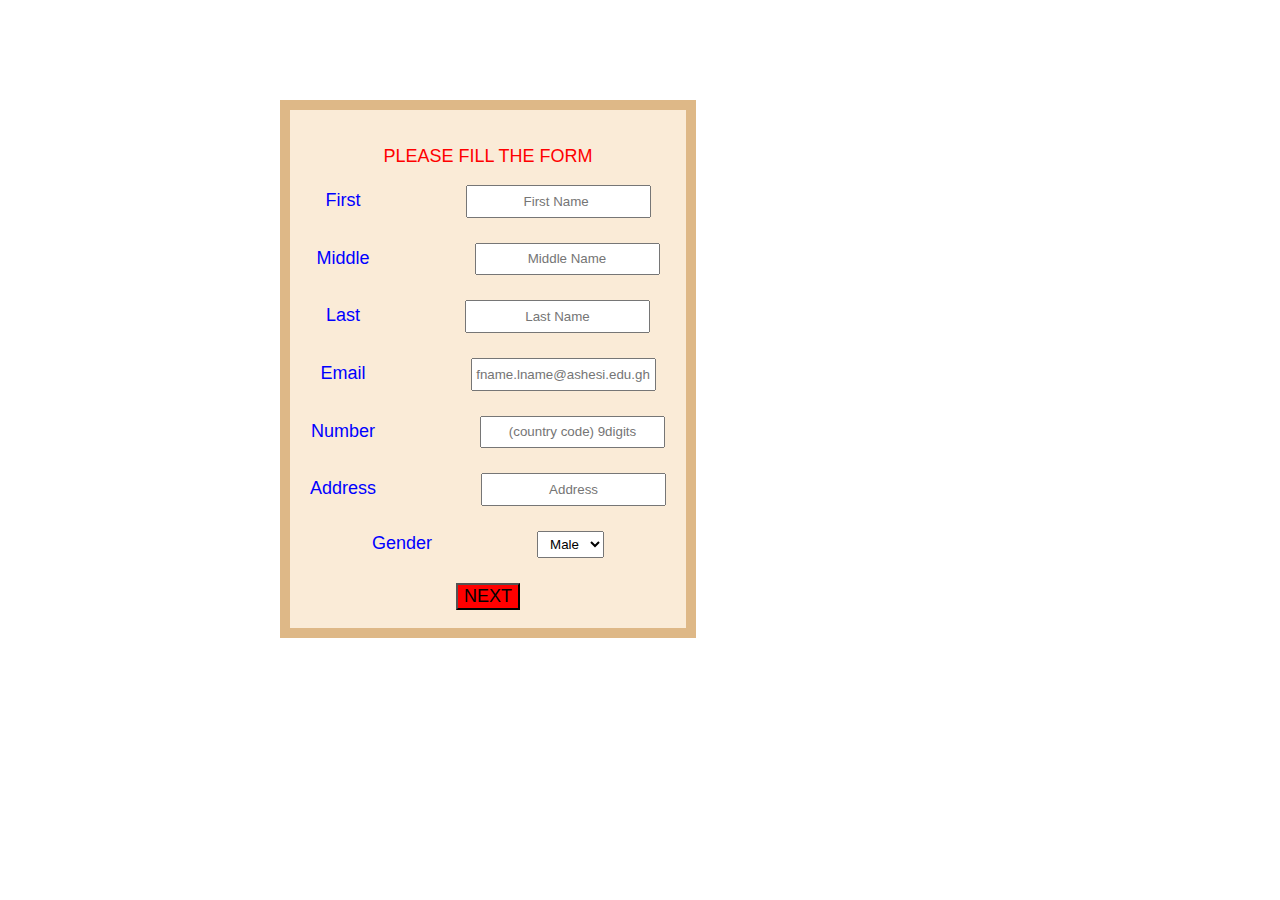
<file: index.html>
<!DOCTYPE html>
<html lang="en">
<head>
    <meta charset="UTF-8">
    <meta name="viewport" content="width=device-width, initial-scale=1.0">
    <title>CV FORM</title>
    <link rel="stylesheet" href="style.css" >
</head>

<body>
    <form action="cv.html" id= "form" class="formContainer" onsubmit = "return(FormValidation());">
        <p style="text-align: center; color:red;">PLEASE FILL THE FORM</p>
        <div class="inputdata">
            <label for="first">First</label>
            <input class="leftinput" type="text" id="first" name="f_name"  placeholder="First Name " >
            <div class="errors" id="ferror"></div>
        </div>
        <div class="inputdata">
            <label for="middle">Middle</label>
            <input class="leftinput" type="text" id="middle" name="m_name"  placeholder="Middle Name">
            <div class="errors" id="merror"></div>
        </div>
            <div class="inputdata">
                <label for="last">Last</label>
                <input class="leftinput" type="text" id="last" name="l_name" placeholder="Last Name">
                <div class="errors" id="lerror"></div>
        </div>

    </div>
    <div class="inputdata">
        <label for="email">Email</label>
        <input class="leftinput" type="email" id="email" name="email"  placeholder="fname.lname@ashesi.edu.gh">
        <div class="errors" id="emerror"></div>
        </div>

        <div class="inputdata" >
            <label for="number">Number</label>
            <input class="leftinput" type="text" id="number" name="num" placeholder="(country code) 9digits">
            <div class="errors" id="numerror"></div>
        </div>

             <div class="inputdata" >
                <label for="address">Address</label>
                <input class="leftinput" type="text" id="address" name="Addres" placeholder="Address">
                <div class="errors" id="aderror"></div>
             </div>

        <div class="inputdata">
          <label for="gender">Gender</label>
          <select class="leftinput" name="gender" id="gender">
            <option value="Male">Male</option>
            <option value="Female">Female</option>
          </select>
          <div class="errors" id="gerror"></div>
        </div>


    <div >
        <button class="buttons" type="submit" onclick="storedata()">NEXT</button>
      </div>
    </form>
    
</body>
<script src="index.js"></script>
</html>
</file>
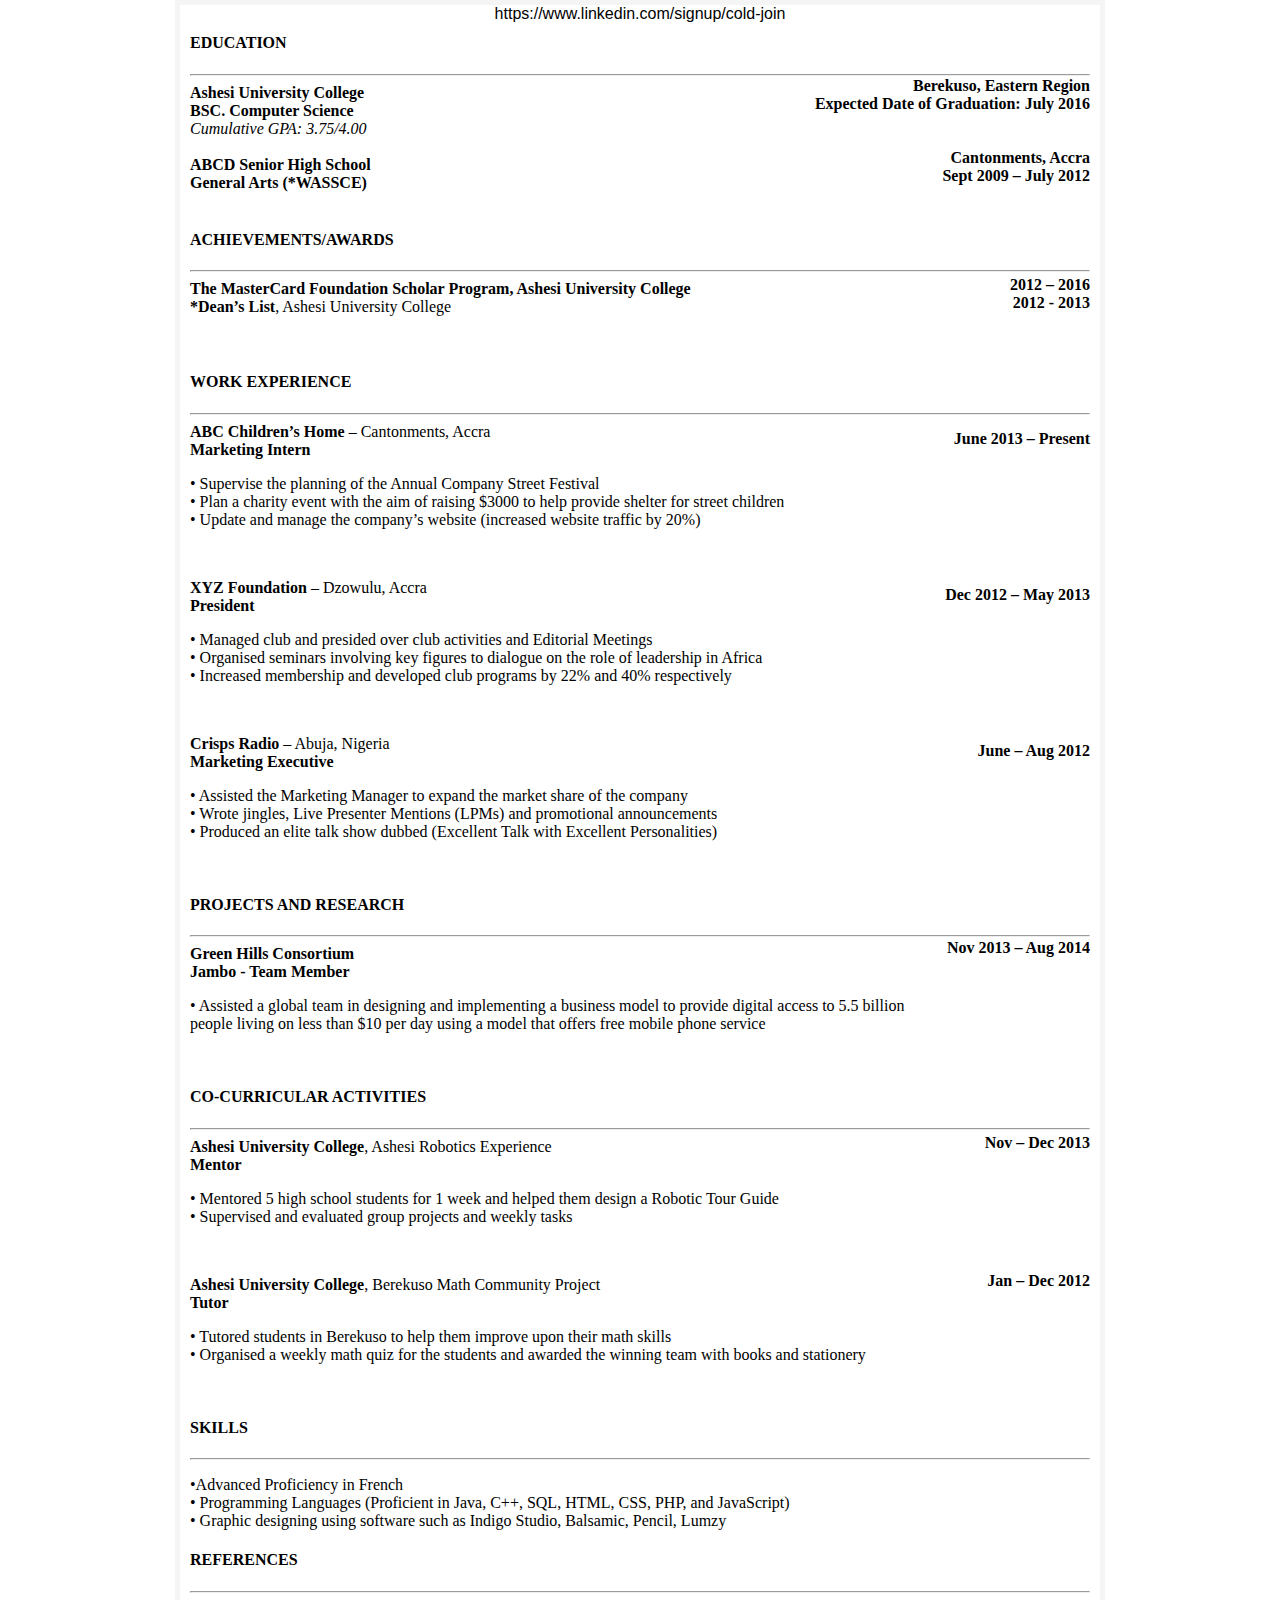
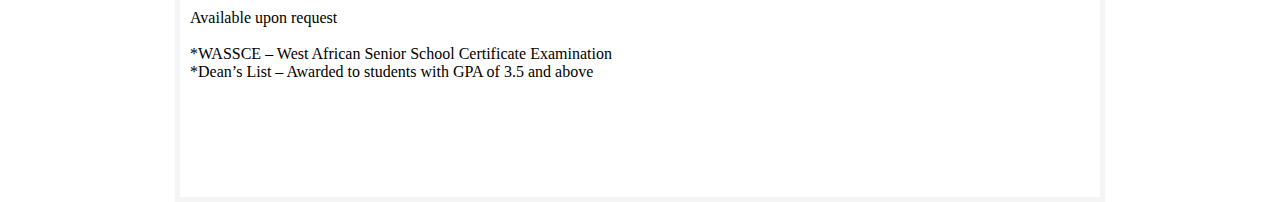
<file: cv.html>
<!DOCTYPE html>
<html lang="en">
<head>
    <meta charset="UTF-8">
    <meta name="viewport" content="width=device-width, initial-scale=1.0">
    <title>Ashesi CV</title>
    <link rel="stylesheet" href="style.css" >
</head>
<body style="border: 5px solid whitesmoke;">
    <div class="profile" >
        <h1 id="fname1" style="margin: 0px;">NAME</h1>
        <h4 id="address1" style="margin: 0px;font-weight:lighter" >Postal Address</h4>
        <h4 id="number1" style="margin: 0px; font-weight:lighter" >Phone Number</h4>
        <h4 id="email1" style="margin: 0px; font-weight:lighter" >Email</h4>
        <h4 id="gender1" style="margin: 0px; font-weight:lighter" >Gender</h4>
        <h4 id="linkedin1" style="margin: 0px;font-weight:lighter">https://www.linkedin.com/signup/cold-join</h4>
    </div>

    <div>
        <h4 > EDUCATION</h4>
        <hr>

        <div class="Educationbox" >
            <div >
                <strong >Ashesi University College</strong><br>
                <strong>BSC. Computer Science</strong><br>
                <em>Cumulative GPA: 3.75/4.00</em><br><br>
                <strong>ABCD Senior High School</strong><br>
                <strong>General Arts (*WASSCE)</strong><br>
            </div>
        
            <div class="left1">
                <strong>Berekuso, Eastern Region</strong><br>
                <strong>Expected Date of Graduation: July 2016</strong><br><br><br>
                <strong>Cantonments, Accra</strong><br>
                <strong>Sept 2009 – July 2012</strong>
            </div>
        </div>

        
        <div class="box">
            <h4 > ACHIEVEMENTS/AWARDS</h4>
            <hr>
            <div >
                <strong>The MasterCard Foundation Scholar Program, Ashesi University College </strong><br>
                <strong>*Dean’s List</strong>, Ashesi University College<br>
            </div>
        
            <div class="left2">
                <strong>2012 – 2016 </strong><br>
                <strong>2012 - 2013</strong>
            </div>
        </div>

        <div class="box">
            <h4> WORK EXPERIENCE </h4>
            <hr>
            <div >
                <strong>ABC Children’s Home</strong> – Cantonments, Accra <br>
                <strong>Marketing Intern</strong><br>
                <p>
                    • Supervise the planning of the Annual Company Street Festival<br>
                    • Plan a charity event with the aim of raising $3000 to help provide shelter for street children<br>
                    • Update and manage the company’s website (increased website traffic by 20%) <br>
                </p>

                <p style=" text-align: right;position: relative;bottom: 115px;">
                    <strong>June 2013 – Present </strong><br>
                </p>

                <strong>XYZ Foundation</strong> – Dzowulu, Accra <br>
                <strong>President</strong><br>
                <p>
                    • Managed club and presided over club activities and Editorial Meetings<br>
                    • Organised seminars involving key figures to dialogue on the role of leadership in Africa<br>
                    • Increased membership and developed club programs by 22% and 40% respectively  <br>
                </p>
                
                <p style=" text-align: right;position: relative;bottom: 115px;">
                    <strong>Dec 2012 – May 2013 </strong><br>
                </p>
                
                <strong>Crisps Radio</strong> – Abuja, Nigeria <br>
                <strong>Marketing Executive </strong><br>
                <p>
                    • Assisted the Marketing Manager to expand the market share of the company<br>
                    • Wrote jingles, Live Presenter Mentions (LPMs) and promotional announcements<br>
                    • Produced an elite talk show dubbed (Excellent Talk with Excellent Personalities) <br>
                </p>

                <p style=" text-align: right;position: relative;bottom: 115px;">
                    <strong>June – Aug 2012 </strong>
                </p>
            </div>

        </div>


        <div class="box" >
            <h4> PROJECTS AND RESEARCH </h4>
            <hr>
            <div >
                <strong>Green Hills Consortium </strong><br>
                <strong>Jambo - Team Member </strong><br>
                <p>
                    • Assisted a global team in designing and implementing a business model to provide digital access to 5.5 billion<br>
                        people living on less than $10 per day using a model that offers free mobile phone service
                </p>

                <p style=" text-align: right;position: relative;bottom: 110px;">
                    <strong>Nov 2013 – Aug 2014 </strong>
                </p>
            </div>
 
        </div>


        <div class="box">
        <h4> CO-CURRICULAR ACTIVITIES  </h4>
        <hr>
        
            <div >
                <strong>Ashesi University College</strong>, Ashesi Robotics Experience <br>
                <strong>Mentor </strong><br>
                <p>
                    • Mentored 5 high school students for 1 week and helped them design a Robotic Tour Guide<br>
                    • Supervised and evaluated group projects and weekly tasks<br>
                </p>

                <p style=" text-align: right;position: relative;bottom: 108px;">
                    <strong>Nov – Dec 2013 </strong>
                </p>

                <strong>Ashesi University College</strong>, Berekuso Math Community Project  <br>
                <strong>Tutor  </strong><br>
                <p>
                    • Tutored students in Berekuso to help them improve upon their math skills<br>
                    • Organised a weekly math quiz for the students and awarded the winning team with books and stationery <br>
                </p>

                <p style=" text-align: right;position: relative;bottom: 108px;">
                    <strong>Jan – Dec 2012  </strong>
                </p>
            </div>

        </div>


        <div class="box">
            <h4> SKILLS  </h4>
            <hr>
            <p> 
                •Advanced Proficiency in French<br>
                • Programming Languages (Proficient in Java, C++, SQL, HTML, CSS, PHP, and JavaScript)<br>
                • Graphic designing using software such as Indigo Studio, Balsamic, Pencil, Lumzy<br>
            </p>
        </div>

        <div class="box">
            <h4> REFERENCES   </h4>
            <hr>
            <p> 
                Available upon request<br><br>
                *WASSCE – West African Senior School Certificate Examination<br>
                *Dean’s List – Awarded to students with GPA of 3.5 and above
            </p>
        </div>
    </div>
    <script src="index.js"></script>
</body>
</html>
</file>
<file: style.css>
body {
	padding: 10px;
	margin:auto;
    max-width: 900px;
}

.box {
    position: relative; 
    top: -90px;
}

.profile {
    margin: -10px;
    text-align: center;
    font-family: Verdana, Geneva, Tahoma, sans-serif;
}

.left1 {
    text-align: right;
    position: relative;
    bottom: 115px;
}

.left2 {
    text-align: right;
    position: relative;
    bottom: 40px;
}

.formContainer {
    color:blue;
    font-size: large;
    font-family: 'Franklin Gothic Medium', 'Arial Narrow', Arial, sans-serif;
	margin:auto;
    text-align: center;
    width: 40%;
    border: 10px solid burlywood;
    margin: 10%;
    padding: 2%;
    background-color: antiquewhite;
}


.inputdata {
    padding-bottom: 25px;
}

.leftinput {
    margin-left: 100px;
    width: 80; 
    height: 2em;
    text-align: center;    

}

.buttons {
    background-color:red;
     color: black; 
     font-size: large;
}

.errors {
    color: red;
    font-size: small;
    font-weight:lighter;
    margin-left: 140px;

}
</file>
